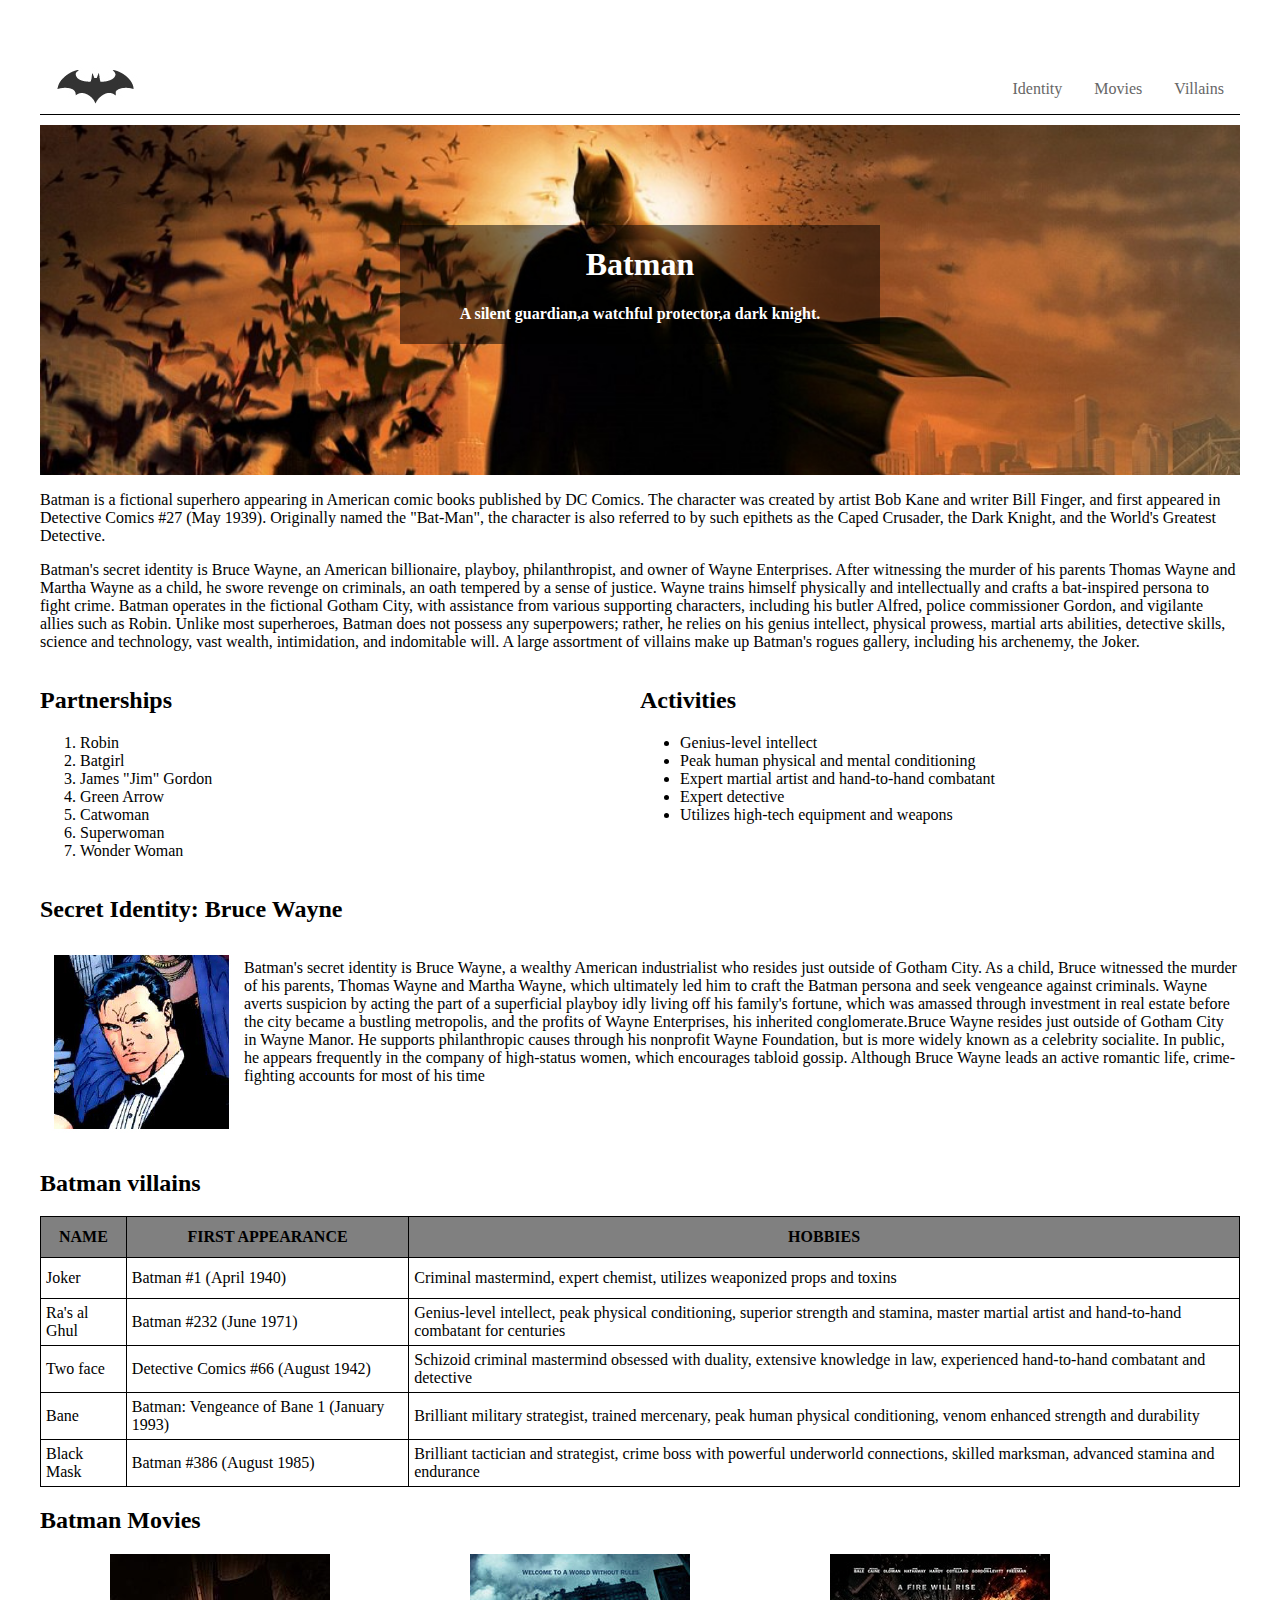
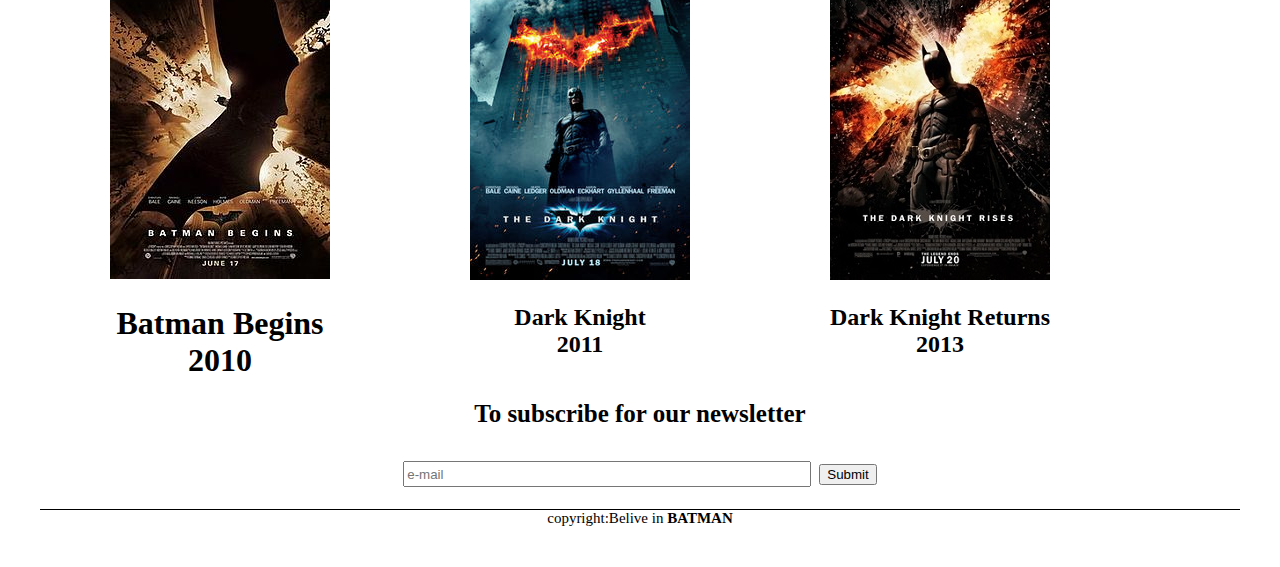
<file: index.html>
<!DOCTYPE html>

<html>
    <head>
        <title>BATMAN</title>
         <link rel="stylesheet" type="text/css" href="batman.css">
    </head>
    <body>
        <div id="nav">
            <a href="#" id="navlogo"> <img src="./img/bat_logo.PNG" alt="Batman"> </a>
            <nav>
                <ul style="list-style-type: none;">
                    <li><a href="#villains">Villains</a></li>
                    <li><a href="#Movies">Movies</a></li>
                    <li><a href="#Identity">Identity</a></li>
                </ul>
            </nav>
        </div>
        <div id="backimage">
           <center>
                    <div id="bckimgtxt">
                <h1>Batman</h1>
                    <h4>
                        A silent guardian,a watchful protector,a dark knight.
                    </h4>
                </div>
                </center>
            
        </div>
        <p>
            Batman is a fictional superhero appearing in American comic books published by DC Comics. The character was created by artist Bob Kane and writer Bill Finger, and first appeared in Detective Comics #27 (May 1939). Originally named the "Bat-Man", the character is also referred to by 
            such epithets as the Caped Crusader, the Dark Knight, and the World's Greatest Detective.<br>
        </p>
        <p>
            Batman's secret identity is Bruce Wayne, an American billionaire, playboy, philanthropist, and owner of Wayne Enterprises. After witnessing the murder of his parents Thomas Wayne and Martha Wayne as a child, he swore revenge on criminals, an oath tempered by a sense of justice. Wayne trains himself physically and intellectually and crafts a bat-inspired persona to fight crime. Batman operates in the fictional Gotham City, with assistance from various supporting characters, including his butler Alfred, police commissioner Gordon, and vigilante allies such as Robin. Unlike most superheroes, Batman does not possess any superpowers; rather, he relies on his genius intellect, physical prowess, martial arts abilities, detective skills, science and technology, vast wealth, intimidation, and indomitable will.
            A large assortment of villains make up Batman's rogues gallery, including his archenemy, the Joker. <br>
        </p>
        <div id="id4">
        <div id="list1">
            <h2>
                Partnerships
            </h2>
            <ol>
                <li>Robin</li>
                <li>Batgirl</li>
                <li>James "Jim" Gordon</li>
                <li> Green Arrow</li>
                <li>Catwoman</li>
                <li>Superwoman</li>
                <li>Wonder Woman</li>
            </ol>
        </div>
        <div id="list2">
            <h2>
                Activities
            </h2>
            <ul>
                <li>Genius-level intellect</li>
                <li>Peak human physical and mental conditioning</li>
                <li>Expert martial artist and hand-to-hand combatant</li>
                <li>Expert detective</li>
                <li>Utilizes high-tech equipment and weapons</li>
            </ul>
        </div>
       </div>
        <div id="Identity">
            <h2>Secret Identity: Bruce Wayne</h2>
            <div id="id2">
            <img src="./img/wayne.PNG" alt="Bruce Wayne">
            </div>
            <div id="id3">
                <p>Batman's secret identity is Bruce Wayne, a wealthy American industrialist who resides just outside of Gotham City. As a child, Bruce witnessed the murder of his parents, Thomas Wayne and Martha Wayne, which ultimately led him to craft the Batman persona and seek vengeance against criminals. Wayne averts suspicion by acting the part of a superficial playboy idly living off his family's fortune, which was amassed through investment in real estate before the city became a bustling metropolis, and the profits of Wayne Enterprises, his inherited conglomerate.Bruce Wayne resides just outside of Gotham City in Wayne Manor. He supports philanthropic causes through his nonprofit Wayne Foundation, but is more widely known as a celebrity socialite. In public, he appears frequently in the company of high-status women, which encourages tabloid gossip. Although Bruce Wayne leads an active romantic life, crime-fighting accounts for most of his time </p>
            </div>
        </div>
         <table id="villains">
            <thead><h2>Batman villains</h2></thead>
         
            <tbody>
            <tr>
                <th>NAME</th>
                 <th>FIRST APPEARANCE</th>
                  <th>HOBBIES</th>
            </tr>
            <tr>
                <td>
                    Joker
                </td>
                <td>
                    Batman #1 (April 1940)
                </td>
                <td>
                    Criminal mastermind, expert chemist, utilizes weaponized props and toxins
                </td>
            </tr>
            <tr>
                <td>
                    Ra's al Ghul
                </td>
                <td>
                    Batman #232 (June 1971)
                </td>
                <td>
                    Genius-level intellect, peak physical conditioning, superior strength and stamina, master martial artist and hand-to-hand combatant for centuries
                </td>
            </tr>
            <tr>
                <td>
                    Two face
                </td>
                <td>
                    Detective Comics #66 (August 1942)
                </td>
                <td>
                    Schizoid criminal mastermind obsessed with duality, extensive knowledge in law, experienced hand-to-hand combatant and detective
                </td>
            </tr>
            <tr>
                <td>
                    Bane
                </td>
                <td>
                    Batman: Vengeance of Bane 1 (January 1993)
                </td>
                <td>
                    Brilliant military strategist, trained mercenary, peak human physical conditioning, venom enhanced strength and durability
                </td>
            </tr>
            <tr>
                <td>
                    Black Mask
                </td>
                <td>
                    Batman #386 (August 1985)
                </td>
                <td>
                    Brilliant tactician and strategist, crime boss with powerful underworld connections, skilled marksman, advanced stamina and endurance
                </td>
            </tr>
            </tbody>
        </table>
        <div id="Movies">
        <h2>Batman Movies</h2>
        <div id="pic">
        <div class="pic1">
        <img src="./img/batman_begins.jpg" alt="Batman begins"/>
        <h1>Batman Begins<br> 2010</h1>
        </div>
        <div class="pic1">
        <img src="./img/dark_knight.jpg" alt="dark knight"/>
                <h2>Dark Knight<br> 2011</h2>
        </div>
        <div class="pic1">
        <img src="./img/dark_knight_r.jpg"alt="dark knight returns"/>
                <h2>Dark Knight Returns<br> 2013</h2>
        </div>
        </div>
        </div>
    <center>
        <b style="font-size:25px; ">To subscribe for our newsletter</b><br>
        <form>
            <h1><input type="text" placeholder="e-mail">
                <input type="Submit" value="Submit"></h1>
        </form>
    </center>
    <center>
    <p id="b1" style="font-size: 15px">copyright:Belive in <b>BATMAN</b></p>
    </center>
</html>
</file>
<file: batman.css>
body{
    margin:40px;
}
li a{
    dislay:block;
    color:#666;
    height:10px;
    padding:14px 16px;
    text-decoration: none;
    float:right;
    
}
#navlogo
{
    float : left;
    height:10px;
    padding:14px 16px;
    
}
nav{
    overflow: hidden;
}
#nav
{
    padding: 10px 0px;
    border-bottom: 1px solid;
    overflow: hidden;
}
div{
    overflow: hidden;
}
#backimage
{
    
    overflow: hidden;
    background-image: url(./img/bat_cover.jpg);
    background-repeat: no-repeat;
    height:350px;
    background-size:cover;
  margin-top: 10px;
    color: white;
}
#bckimgtxt
{
    background-color: rgba(0,0,0,0.5);
    text-align: center;
    position: relative;
    max-width:40%;
    top:100px;
    float:none;
}
#list1{
    float:left;
    width:50%;
    
}
#list2{
    float:right;
    width:50%;
    
}
#id4
{
    overflow: hidden;
}
#id2{
    float:left;
    margin: 10px;
}
th,td
{
    height:30px;
    padding: 5px;
    border: 1px solid black;
}
th{
    background-color: grey;
    font: bold;
}
table
{
    border-collapse: collapse;
}

.pic1
{
    float:left;
    width:30%;
    height:auto;
    text-align: center;
}
input[type="text"]
{
    height:20px;
    width:400px;
}
#b1
{
    border-top: 1px solid black;
    
}
</file>
